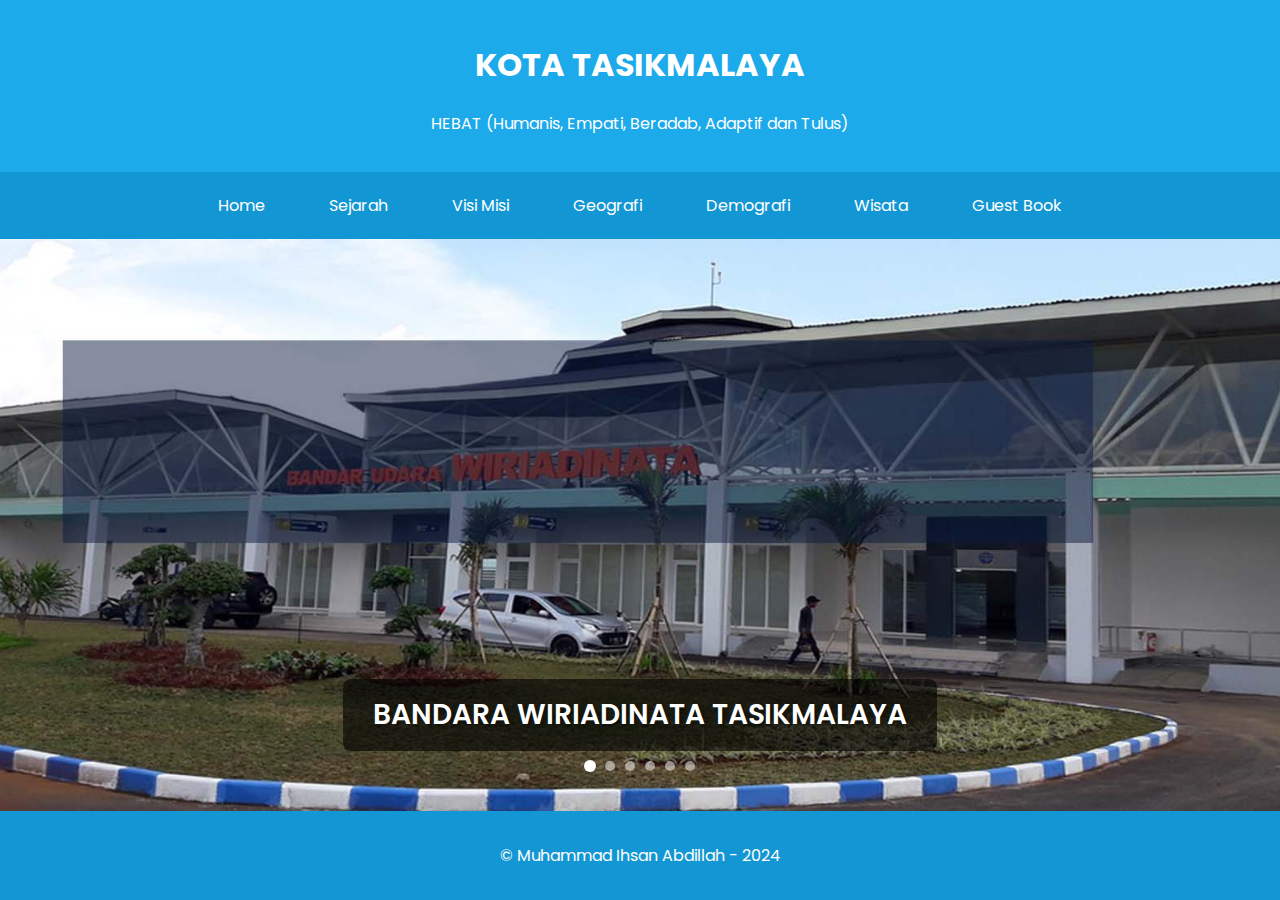
<file: index.html>
<!DOCTYPE html>
<html lang="id">
<head>
    <meta charset="UTF-8">
    <meta name="viewport" content="width=device-width, initial-scale=1.0">
    <title>Kota Tasikmalaya</title>
    <link rel="stylesheet" href="css/home.css">
    <link rel="icon" href="image/Seal_of_the_City_of_Tasikmalaya.svg">
    <link rel="preconnect" href="https://fonts.googleapis.com">
    <link rel="preconnect" href="https://fonts.gstatic.com" crossorigin>
    <link href="https://fonts.googleapis.com/css2?family=Arima:wght@100..700&family=Fira+Sans:ital,wght@0,100;0,200;0,300;0,400;0,500;0,600;0,700;0,800;0,900;1,100;1,200;1,300;1,400;1,500;1,600;1,700;1,800;1,900&family=Fredoka:wght@300..700&family=Oxanium:wght@200..800&family=Playfair+Display:ital,wght@0,400..900;1,400..900&family=Poppins:ital,wght@0,100;0,200;0,300;0,400;0,500;0,600;0,700;0,800;0,900;1,100;1,200;1,300;1,400;1,500;1,600;1,700;1,800;1,900&family=Quicksand:wght@300..700&family=Roboto+Condensed:ital,wght@0,100..900;1,100..900&display=swap" rel="stylesheet">
</head>
<body>
    <header class="ihsan-container">
        <div class="ihsan-header">
            <h1>KOTA TASIKMALAYA</h1>
            <p>HEBAT (Humanis, Empati, Beradab, Adaptif dan Tulus)</p>
        </div>

        <nav class="ihsan-navbar-container">
            <ul class="ihsan-nav-list">
                <li><a href="index.html">Home</a></li>
                <li><a href="menu/sejarah.html">Sejarah</a></li>
                <li><a href="menu/visimisi.html">Visi Misi</a></li>
                <li><a href="menu/geografi.html">Geografi</a></li>
                <li><a href="menu/demografi.html">Demografi</a></li>
                <li><a href="menu/tempat-wisata.html">Wisata</a></li>
                <li><a href="menu/contact.html">Guest Book</a></li>
            </ul>
        </nav>
    </header>

    <main>
        <div class="ihsan-wrapper ihsan-slider">
            <div class="ihsan-slide active">
                <img src="image/bandar_udara_wiriadinata.jpeg" alt="Bandara Wiriadinata">
                <div class="ihsan-text-overlay">BANDARA WIRIADINATA TASIKMALAYA</div>
            </div>
            <div class="ihsan-slide">
                <img src="image/situ_gede.jpg" alt="Wisata Situ Gede">
                <div class="ihsan-text-overlay">WISATA SITU GEDE TASIKMALAYA</div>
            </div>
            <div class="ihsan-progress-dots"></div>
        </div>
    </main>

    <footer>
        <p>&copy; Muhammad Ihsan Abdillah - 2024</p>
    </footer>

    <script src="js/script.js"></script>
</body>
</html>
</file>
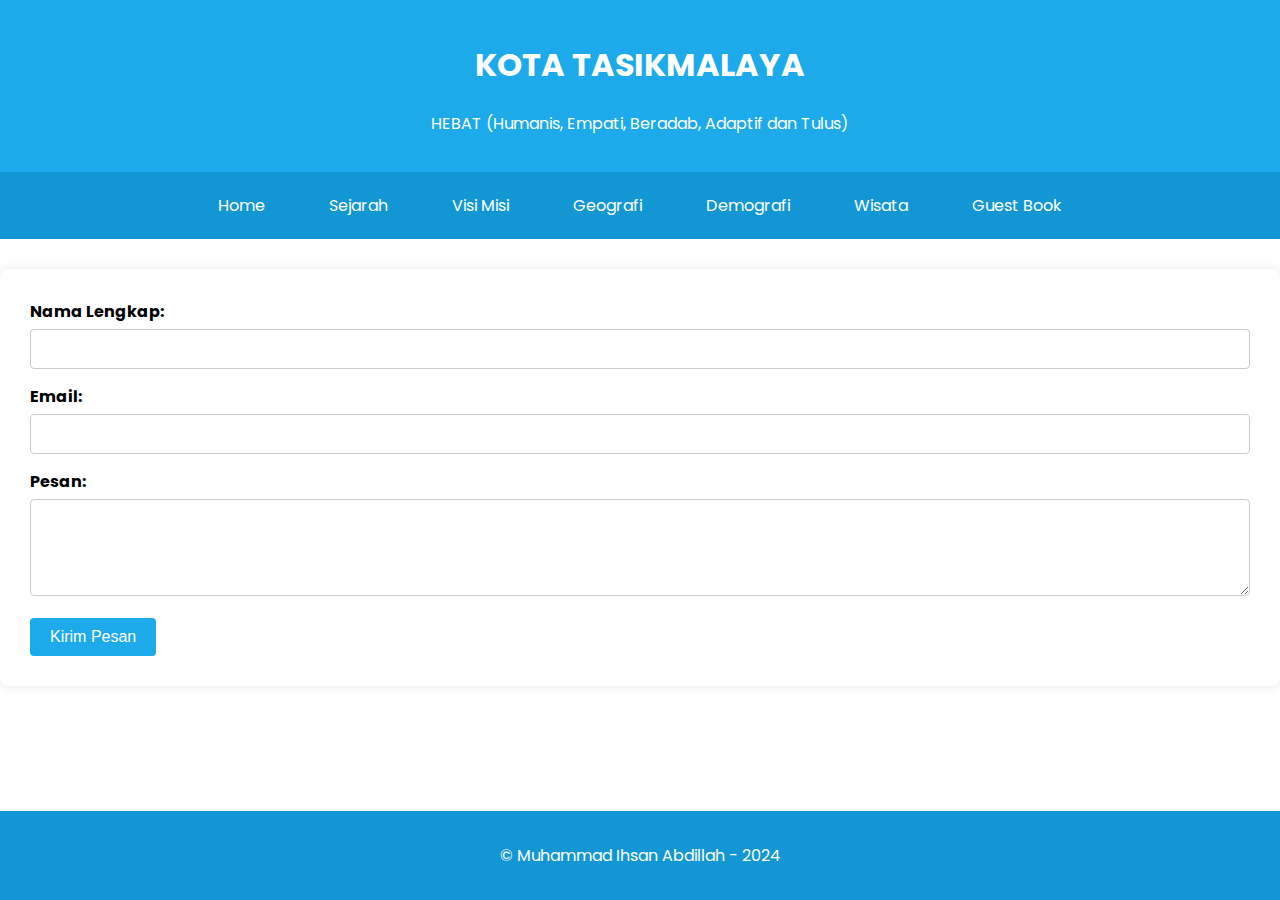
<file: menu/contact.html>
<!DOCTYPE html>
<html lang="id">
<head>
    <meta charset="UTF-8">
    <meta name="viewport" content="width=device-width, initial-scale=1.0">
    <title>Buku Tamu</title>
    <link rel="stylesheet" href="../css/home.css">
    <link rel="stylesheet" href="../css/sejarah.css">
    <link rel="stylesheet" href="../css/contact.css">
    <link rel="icon" href="../image/Seal_of_the_City_of_Tasikmalaya.svg">
    <link rel="preconnect" href="https://fonts.googleapis.com">
    <link rel="preconnect" href="https://fonts.gstatic.com" crossorigin>
    <link href="https://fonts.googleapis.com/css2?family=Arima:wght@100..700&family=Fira+Sans:ital,wght@0,100;0,200;0,300;0,400;0,500;0,600;0,700;0,800;0,900;1,100;1,200;1,300;1,400;1,500;1,600;1,700;1,800;1,900&family=Fredoka:wght@300..700&family=Oxanium:wght@200..800&family=Playfair+Display:ital,wght@0,400..900;1,400..900&family=Poppins:ital,wght@0,100;0,200;0,300;0,400;0,500;0,600;0,700;0,800;0,900;1,100;1,200;1,300;1,400;1,500;1,600;1,700;1,800;1,900&family=Quicksand:wght@300..700&family=Roboto+Condensed:ital,wght@0,100..900;1,100..900&display=swap" rel="stylesheet">
</head>
<body>
    <header class="ihsan-container">
        <div class="ihsan-header">
            <h1>KOTA TASIKMALAYA</h1>
            <p>HEBAT (Humanis, Empati, Beradab, Adaptif dan Tulus)</p>
        </div>

        <nav class="ihsan-navbar-container">
            <ul class="ihsan-nav-list">
                <li><a href="../index.html">Home</a></li>
                <li><a href="sejarah.html">Sejarah</a></li>
                <li><a href="visimisi.html">Visi Misi</a></li>
                <li><a href="geografi.html">Geografi</a></li>
                <li><a href="demografi.html">Demografi</a></li>
                <li><a href="tempat-wisata.html">Wisata</a></li>
                <li><a href="contact.html">Guest Book</a></li>
            </ul>
        </nav>
    </header>

    <main>
        <div class="ihsan-guestbook ihsan-wrapper">
            <form action="" method="POST" class="ihsan-guestbook-form">
                <div class="ihsan-form-group">
                    <label for="name">Nama Lengkap:</label>
                    <input type="text" id="name" name="name" required>
                </div>
    
                <div class="ihsan-form-group">
                    <label for="email">Email:</label>
                    <input type="email" id="email" name="email" required>
                </div>
    
                <div class="ihsan-form-group">
                    <label for="message">Pesan:</label>
                    <textarea id="message" name="message" rows="5" required></textarea>
                </div>
    
                <button type="submit" class="ihsan-submit-button">Kirim Pesan</button>
            </form>
        </div>
    </main>

    <footer>
        <p>&copy; Muhammad Ihsan Abdillah - 2024</p>
    </footer>

    <script src="../js/script.js"></script>
</body>
</html>
</file>
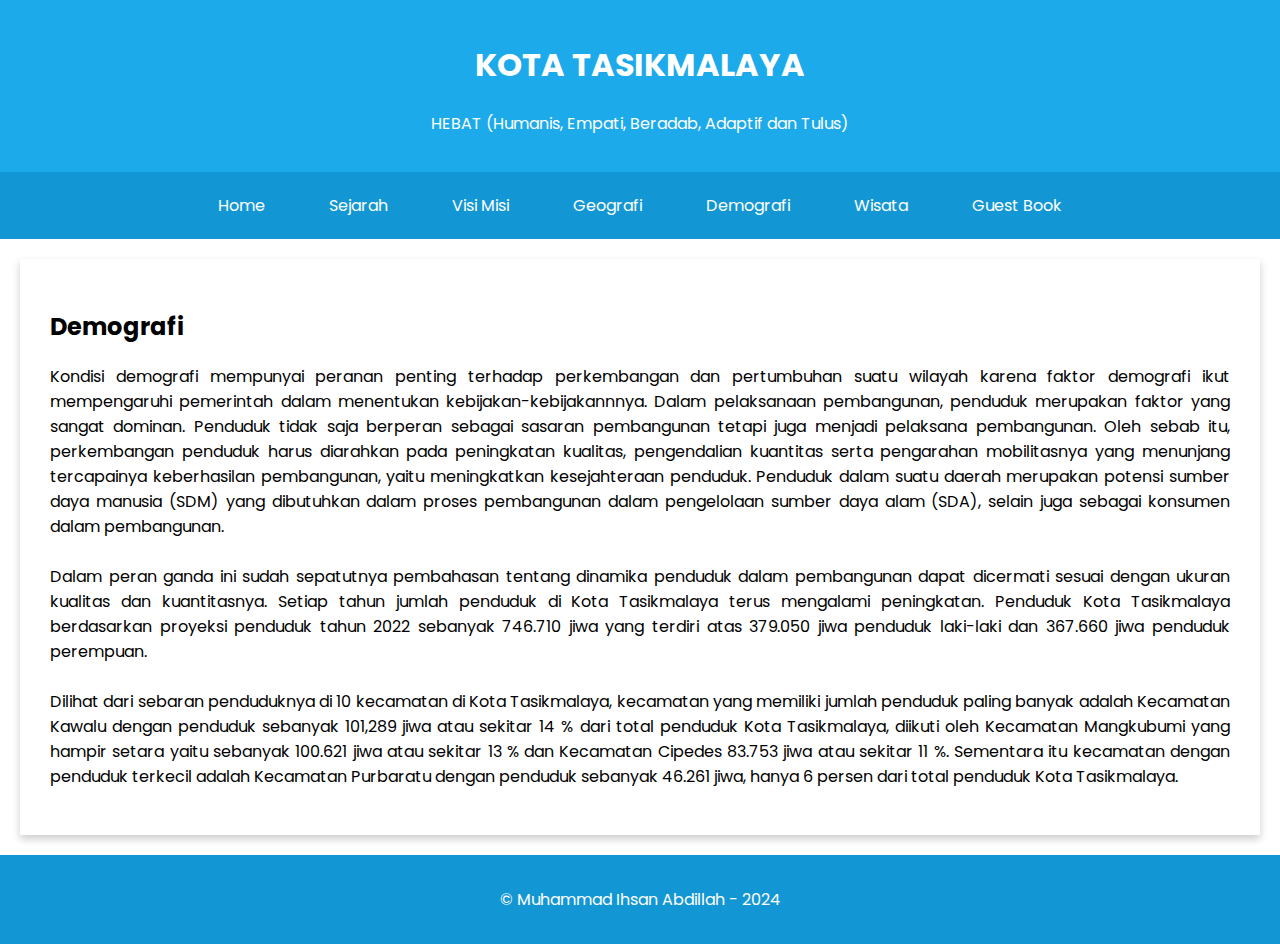
<file: menu/demografi.html>
<!DOCTYPE html>
<html lang="id">
<head>
    <meta charset="UTF-8">
    <meta name="viewport" content="width=device-width, initial-scale=1.0">
    <title>Kota Tasikmalaya</title>
    <link rel="stylesheet" href="../css/home.css">
    <link rel="stylesheet" href="../css/sejarah.css">
    <link rel="icon" href="../image/Seal_of_the_City_of_Tasikmalaya.svg">
    <link rel="preconnect" href="https://fonts.googleapis.com">
    <link rel="preconnect" href="https://fonts.gstatic.com" crossorigin>
    <link href="https://fonts.googleapis.com/css2?family=Arima:wght@100..700&family=Fira+Sans:ital,wght@0,100;0,200;0,300;0,400;0,500;0,600;0,700;0,800;0,900;1,100;1,200;1,300;1,400;1,500;1,600;1,700;1,800;1,900&family=Fredoka:wght@300..700&family=Oxanium:wght@200..800&family=Playfair+Display:ital,wght@0,400..900;1,400..900&family=Poppins:ital,wght@0,100;0,200;0,300;0,400;0,500;0,600;0,700;0,800;0,900;1,100;1,200;1,300;1,400;1,500;1,600;1,700;1,800;1,900&family=Quicksand:wght@300..700&family=Roboto+Condensed:ital,wght@0,100..900;1,100..900&display=swap" rel="stylesheet">
</head>
<body>
    <header class="ihsan-container">
        <div class="ihsan-header">
            <h1>KOTA TASIKMALAYA</h1>
            <p>HEBAT (Humanis, Empati, Beradab, Adaptif dan Tulus)</p>
        </div>

        <nav class="ihsan-navbar-container">
            <ul class="ihsan-nav-list">
                <li><a href="../index.html">Home</a></li>
                <li><a href="sejarah.html">Sejarah</a></li>
                <li><a href="visimisi.html">Visi Misi</a></li>
                <li><a href="geografi.html">Geografi</a></li>
                <li><a href="demografi.html">Demografi</a></li>
                <li><a href="tempat-wisata.html">Wisata</a></li>
                <li><a href="contact.html">Guest Book</a></li>
            </ul>
        </nav>
    </header>

    <main>
        <article id="ihsan-demografi" class="ihsan-wrapper">
            <h2>Demografi</h2>
            <p>
                Kondisi demografi mempunyai peranan penting terhadap perkembangan dan pertumbuhan suatu wilayah karena faktor demografi ikut mempengaruhi pemerintah dalam menentukan kebijakan-kebijakannnya. Dalam pelaksanaan pembangunan, penduduk merupakan faktor yang sangat dominan. Penduduk tidak saja berperan sebagai sasaran pembangunan tetapi juga menjadi pelaksana pembangunan. Oleh sebab itu, perkembangan penduduk harus diarahkan pada peningkatan kualitas, pengendalian kuantitas serta pengarahan mobilitasnya yang menunjang tercapainya keberhasilan pembangunan, yaitu meningkatkan kesejahteraan penduduk. Penduduk dalam suatu daerah merupakan potensi sumber daya manusia (SDM) yang dibutuhkan dalam proses pembangunan dalam pengelolaan sumber daya alam (SDA), selain juga sebagai konsumen dalam pembangunan.<br><br>

                Dalam peran ganda ini sudah sepatutnya pembahasan tentang dinamika penduduk dalam pembangunan dapat dicermati sesuai dengan ukuran kualitas dan kuantitasnya. Setiap tahun jumlah penduduk di Kota Tasikmalaya terus mengalami peningkatan. Penduduk Kota Tasikmalaya berdasarkan proyeksi penduduk tahun 2022 sebanyak 746.710 jiwa yang terdiri atas 379.050 jiwa penduduk laki-laki dan 367.660 jiwa penduduk perempuan.<br><br>

                Dilihat dari sebaran penduduknya di 10 kecamatan di Kota Tasikmalaya, kecamatan yang memiliki jumlah penduduk paling banyak adalah Kecamatan Kawalu dengan penduduk sebanyak 101,289 jiwa atau sekitar 14 % dari total penduduk Kota Tasikmalaya, diikuti oleh Kecamatan Mangkubumi yang hampir setara yaitu sebanyak 100.621 jiwa atau sekitar 13 % dan Kecamatan Cipedes 83.753 jiwa atau sekitar 11 %. Sementara itu kecamatan dengan penduduk terkecil adalah Kecamatan Purbaratu dengan penduduk sebanyak 46.261 jiwa, hanya 6 persen dari total penduduk Kota Tasikmalaya.
            </p>
        </article>
    </main>

    <footer>
        <p>&copy; Muhammad Ihsan Abdillah - 2024</p>
    </footer>

    <script src="../js/script.js"></script>
</body>
</html>
</file>
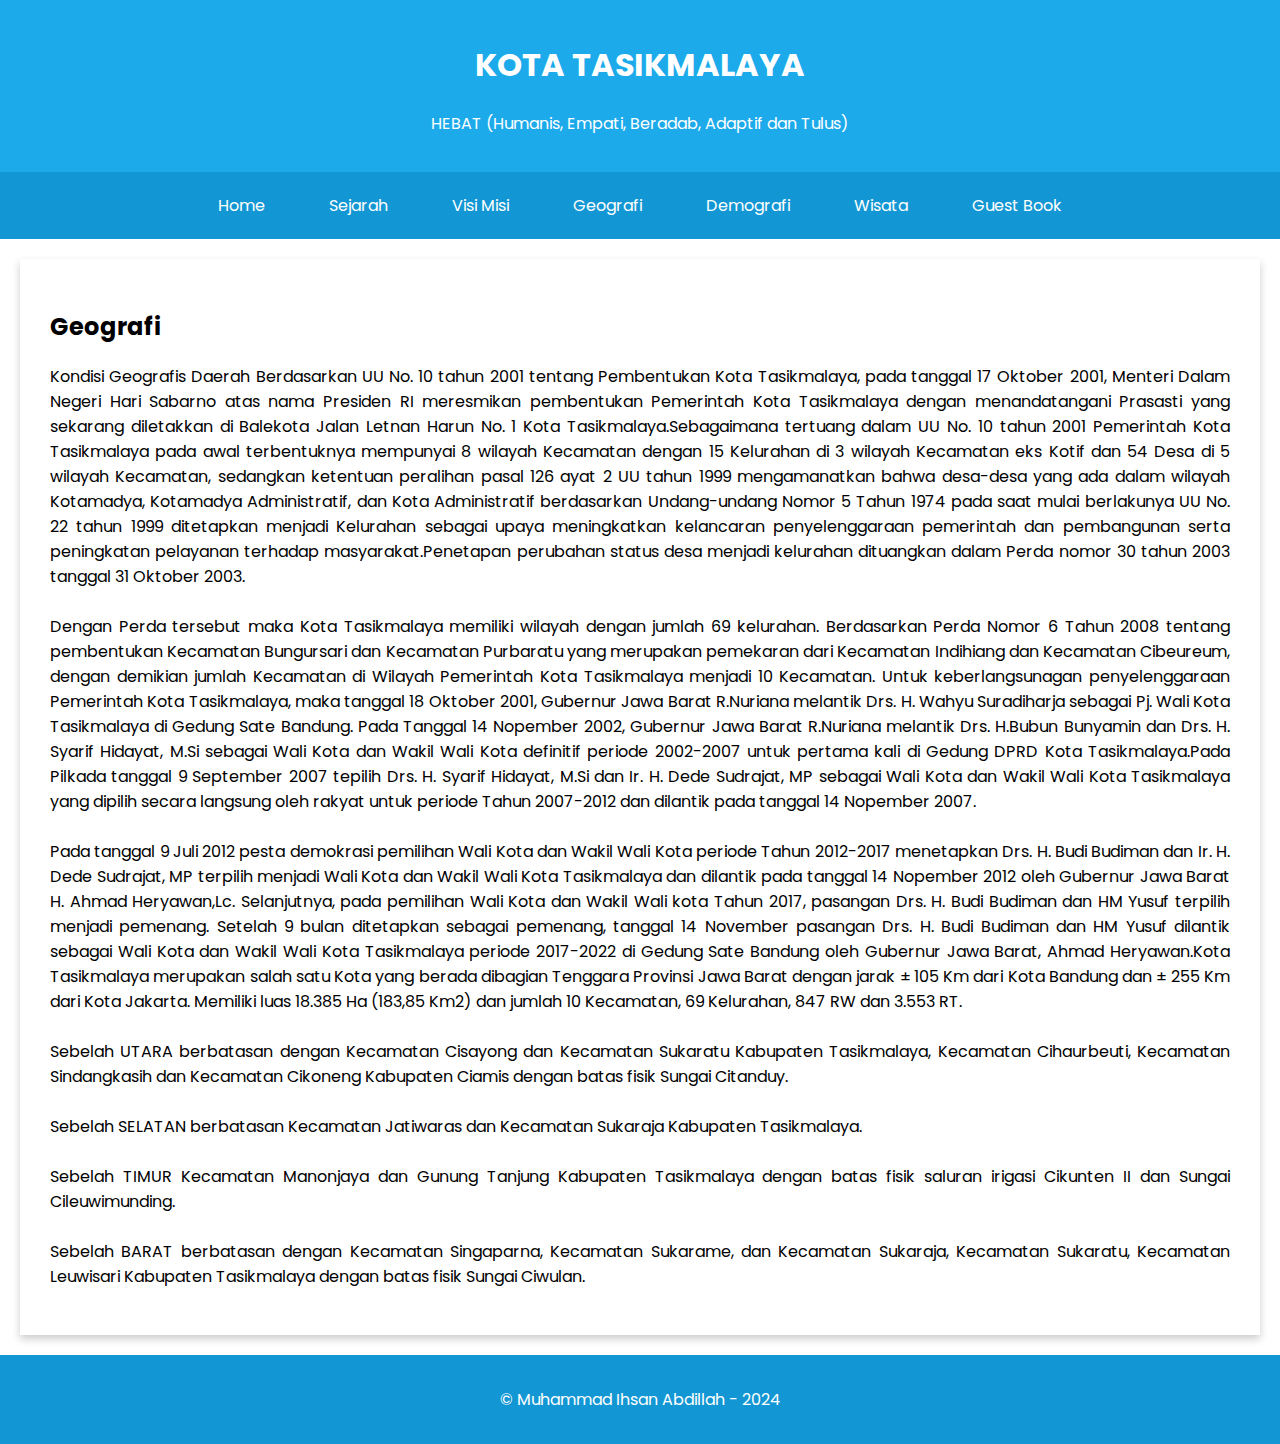
<file: menu/geografi.html>
<!DOCTYPE html>
<html lang="id">
<head>
    <meta charset="UTF-8">
    <meta name="viewport" content="width=device-width, initial-scale=1.0">
    <title>Kota Tasikmalaya</title>
    <link rel="stylesheet" href="../css/home.css">
    <link rel="stylesheet" href="../css/sejarah.css">
    <link rel="icon" href="../image/Seal_of_the_City_of_Tasikmalaya.svg">
    <link rel="preconnect" href="https://fonts.googleapis.com">
    <link rel="preconnect" href="https://fonts.gstatic.com" crossorigin>
    <link href="https://fonts.googleapis.com/css2?family=Arima:wght@100..700&family=Fira+Sans:ital,wght@0,100;0,200;0,300;0,400;0,500;0,600;0,700;0,800;0,900;1,100;1,200;1,300;1,400;1,500;1,600;1,700;1,800;1,900&family=Fredoka:wght@300..700&family=Oxanium:wght@200..800&family=Playfair+Display:ital,wght@0,400..900;1,400..900&family=Poppins:ital,wght@0,100;0,200;0,300;0,400;0,500;0,600;0,700;0,800;0,900;1,100;1,200;1,300;1,400;1,500;1,600;1,700;1,800;1,900&family=Quicksand:wght@300..700&family=Roboto+Condensed:ital,wght@0,100..900;1,100..900&display=swap" rel="stylesheet">
</head>
<body>
    <header class="ihsan-container">
        <div class="ihsan-header">
            <h1>KOTA TASIKMALAYA</h1>
            <p>HEBAT (Humanis, Empati, Beradab, Adaptif dan Tulus)</p>
        </div>

        <nav class="ihsan-navbar-container">
            <ul class="ihsan-nav-list">
                <li><a href="../index.html">Home</a></li>
                <li><a href="sejarah.html">Sejarah</a></li>
                <li><a href="visimisi.html">Visi Misi</a></li>
                <li><a href="geografi.html">Geografi</a></li>
                <li><a href="demografi.html">Demografi</a></li>
                <li><a href="tempat-wisata.html">Wisata</a></li>
                <li><a href="contact.html">Guest Book</a></li>
            </ul>
        </nav>
    </header>

    <main>
        <div id="ihsan-geografi" class="ihsan-wrapper">
            <h2>Geografi</h2>
            <p>
                Kondisi Geografis Daerah Berdasarkan UU No. 10 tahun 2001 tentang Pembentukan Kota Tasikmalaya, pada tanggal 17 Oktober 2001, Menteri Dalam Negeri Hari Sabarno atas nama Presiden RI meresmikan pembentukan Pemerintah Kota Tasikmalaya dengan menandatangani Prasasti yang sekarang diletakkan di Balekota Jalan Letnan Harun No. 1 Kota Tasikmalaya.Sebagaimana tertuang dalam UU No. 10 tahun 2001 Pemerintah Kota Tasikmalaya pada awal terbentuknya mempunyai 8 wilayah Kecamatan dengan 15 Kelurahan di 3 wilayah Kecamatan eks Kotif dan 54 Desa di 5 wilayah Kecamatan, sedangkan ketentuan peralihan pasal 126 ayat 2 UU tahun 1999 mengamanatkan bahwa desa-desa yang ada dalam wilayah Kotamadya, Kotamadya Administratif, dan Kota Administratif berdasarkan Undang-undang Nomor 5 Tahun 1974 pada saat mulai berlakunya UU No. 22 tahun 1999 ditetapkan menjadi Kelurahan sebagai upaya meningkatkan kelancaran penyelenggaraan pemerintah dan pembangunan serta peningkatan pelayanan terhadap masyarakat.Penetapan perubahan status desa menjadi kelurahan dituangkan dalam Perda nomor 30 tahun 2003 tanggal 31 Oktober 2003.<br><br>

                Dengan Perda tersebut maka Kota Tasikmalaya memiliki wilayah dengan jumlah 69 kelurahan. Berdasarkan Perda Nomor 6 Tahun 2008 tentang pembentukan Kecamatan Bungursari dan Kecamatan Purbaratu yang merupakan pemekaran dari Kecamatan Indihiang dan Kecamatan Cibeureum, dengan demikian jumlah Kecamatan di Wilayah Pemerintah Kota Tasikmalaya menjadi 10 Kecamatan. Untuk keberlangsunagan penyelenggaraan Pemerintah Kota Tasikmalaya, maka tanggal 18 Oktober 2001, Gubernur Jawa Barat R.Nuriana melantik Drs. H. Wahyu Suradiharja sebagai Pj. Wali Kota Tasikmalaya di Gedung Sate Bandung. Pada Tanggal 14 Nopember 2002, Gubernur Jawa Barat R.Nuriana melantik Drs. H.Bubun Bunyamin dan Drs. H. Syarif Hidayat, M.Si sebagai Wali Kota dan Wakil Wali Kota definitif periode 2002-2007 untuk pertama kali di Gedung DPRD Kota Tasikmalaya.Pada Pilkada tanggal 9 September 2007 tepilih Drs. H. Syarif Hidayat, M.Si dan Ir. H. Dede Sudrajat, MP sebagai Wali Kota dan Wakil Wali Kota Tasikmalaya yang dipilih secara langsung oleh rakyat untuk periode Tahun 2007-2012 dan dilantik pada tanggal 14 Nopember 2007.<br><br>
                
                Pada tanggal 9 Juli 2012 pesta demokrasi pemilihan Wali Kota dan Wakil Wali Kota periode Tahun 2012-2017 menetapkan Drs. H. Budi Budiman dan Ir. H. Dede Sudrajat, MP terpilih menjadi Wali Kota dan Wakil Wali Kota Tasikmalaya dan dilantik pada tanggal 14 Nopember 2012 oleh Gubernur Jawa Barat H. Ahmad Heryawan,Lc. Selanjutnya, pada pemilihan Wali Kota dan Wakil Wali kota Tahun 2017, pasangan Drs. H. Budi Budiman dan HM Yusuf terpilih menjadi pemenang. Setelah 9 bulan ditetapkan sebagai pemenang, tanggal 14 November pasangan Drs. H. Budi Budiman dan HM Yusuf dilantik sebagai Wali Kota dan Wakil Wali Kota Tasikmalaya periode 2017-2022 di Gedung Sate Bandung oleh Gubernur Jawa Barat, Ahmad Heryawan.Kota Tasikmalaya merupakan salah satu Kota yang berada dibagian Tenggara Provinsi Jawa Barat dengan jarak ± 105 Km dari Kota Bandung dan ± 255 Km dari Kota Jakarta. Memiliki luas 18.385 Ha (183,85 Km2) dan jumlah 10 Kecamatan, 69 Kelurahan, 847 RW dan 3.553 RT.<br><br>

                Sebelah UTARA berbatasan dengan Kecamatan Cisayong dan Kecamatan Sukaratu Kabupaten Tasikmalaya, Kecamatan Cihaurbeuti, Kecamatan Sindangkasih dan Kecamatan Cikoneng Kabupaten Ciamis dengan batas fisik Sungai Citanduy.<br><br>

                Sebelah SELATAN berbatasan Kecamatan Jatiwaras dan Kecamatan Sukaraja Kabupaten Tasikmalaya.<br><br>

                Sebelah TIMUR Kecamatan Manonjaya dan Gunung Tanjung Kabupaten Tasikmalaya dengan batas fisik saluran irigasi Cikunten II dan Sungai Cileuwimunding.<br><br>

                Sebelah BARAT berbatasan dengan Kecamatan Singaparna, Kecamatan Sukarame, dan Kecamatan Sukaraja, Kecamatan Sukaratu, Kecamatan Leuwisari Kabupaten Tasikmalaya dengan batas fisik Sungai Ciwulan.
            </p>
        </div>
    </main>

    <footer>
        <p>&copy; Muhammad Ihsan Abdillah - 2024</p>
    </footer>

    <script src="../js/script.js"></script>
</body>
</html>
</file>
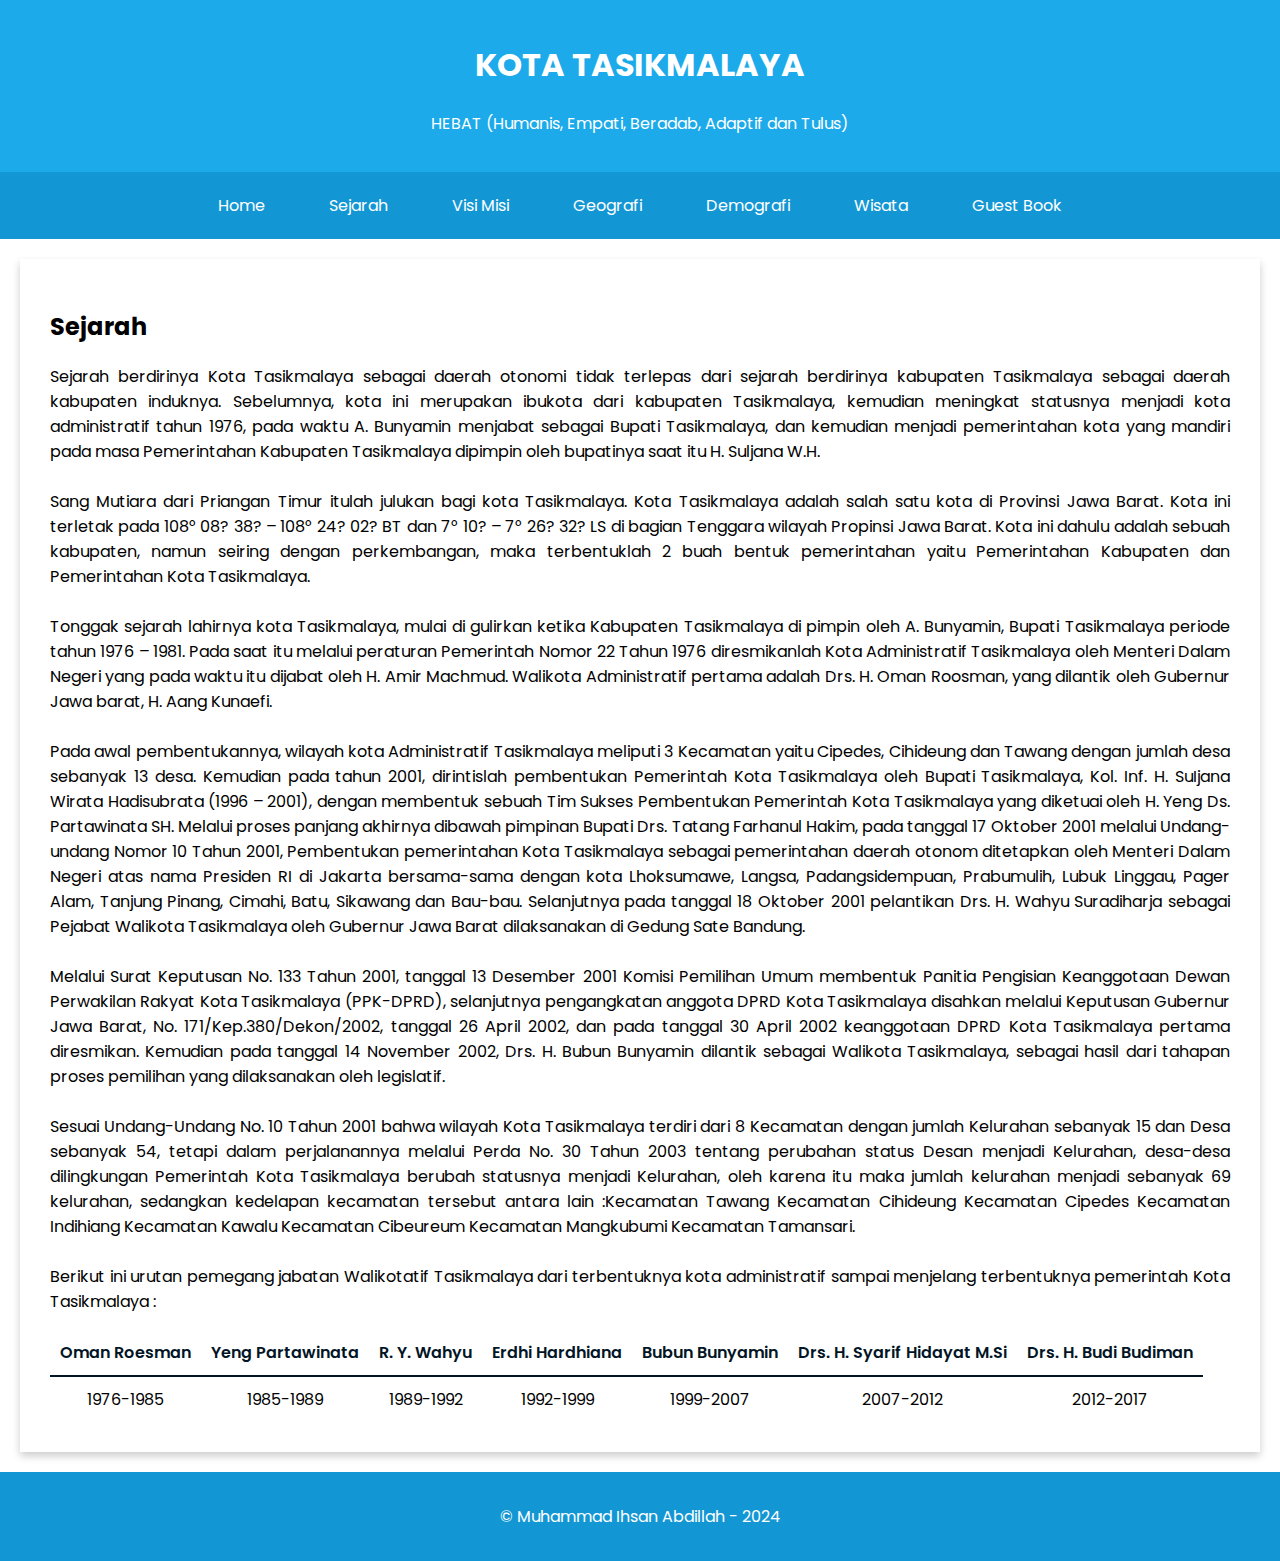
<file: menu/sejarah.html>
<!DOCTYPE html>
<html lang="en">
<head>
    <meta charset="UTF-8">
    <meta name="viewport" content="width=device-width, initial-scale=1.0">
    <title>Sejarah Kota Tasikmalaya</title>
    <link rel="stylesheet" href="../css/home.css">
    <link rel="stylesheet" href="../css/sejarah.css">
    <link rel="icon" href="../image/Seal_of_the_City_of_Tasikmalaya.svg">
    <link rel="preconnect" href="https://fonts.googleapis.com">
    <link rel="preconnect" href="https://fonts.gstatic.com" crossorigin>
    <link href="https://fonts.googleapis.com/css2?family=Arima:wght@100..700&family=Fira+Sans:ital,wght@0,100;0,200;0,300;0,400;0,500;0,600;0,700;0,800;0,900;1,100;1,200;1,300;1,400;1,500;1,600;1,700;1,800;1,900&family=Fredoka:wght@300..700&family=Oxanium:wght@200..800&family=Playfair+Display:ital,wght@0,400..900;1,400..900&family=Poppins:ital,wght@0,100;0,200;0,300;0,400;0,500;0,600;0,700;0,800;0,900;1,100;1,200;1,300;1,400;1,500;1,600;1,700;1,800;1,900&family=Quicksand:wght@300..700&family=Roboto+Condensed:ital,wght@0,100..900;1,100..900&display=swap" rel="stylesheet">
</head>
<body>
    <header class="ihsan-container">
        <div class="ihsan-header">
            <h1>KOTA TASIKMALAYA</h1>
            <p>HEBAT (Humanis, Empati, Beradab, Adaptif dan Tulus)</p>
        </div>

        <nav class="ihsan-navbar-container">
            <ul class="ihsan-nav-list">
                <li><a href="../index.html">Home</a></li>
                <li><a href="sejarah.html">Sejarah</a></li>
                <li><a href="visimisi.html">Visi Misi</a></li>
                <li><a href="geografi.html">Geografi</a></li>
                <li><a href="demografi.html">Demografi</a></li>
                <li><a href="tempat-wisata.html">Wisata</a></li>
                <li><a href="contact.html">Guest Book</a></li>
            </ul>
        </nav>
    </header>

    <main>
        <div id="ihsan-sejarah" class="ihsan-wrapper">
            <h2>Sejarah</h2>
            <p>
                Sejarah berdirinya Kota Tasikmalaya sebagai daerah otonomi tidak terlepas dari sejarah berdirinya kabupaten Tasikmalaya sebagai daerah kabupaten induknya. Sebelumnya, kota ini merupakan ibukota dari kabupaten Tasikmalaya, kemudian meningkat statusnya menjadi kota administratif tahun 1976, pada waktu A. Bunyamin menjabat sebagai Bupati Tasikmalaya, dan kemudian menjadi pemerintahan kota yang mandiri pada masa Pemerintahan Kabupaten Tasikmalaya dipimpin oleh bupatinya saat itu H. Suljana W.H.<br><br>

                Sang Mutiara dari Priangan Timur itulah julukan bagi kota Tasikmalaya. Kota Tasikmalaya adalah salah satu kota di Provinsi Jawa Barat. Kota ini terletak pada 108° 08? 38? – 108° 24? 02? BT dan 7° 10? – 7° 26? 32? LS di bagian Tenggara wilayah Propinsi Jawa Barat. Kota ini dahulu adalah sebuah kabupaten, namun seiring dengan perkembangan, maka terbentuklah 2 buah bentuk pemerintahan yaitu Pemerintahan Kabupaten dan Pemerintahan Kota Tasikmalaya.<br><br>

                Tonggak sejarah lahirnya kota Tasikmalaya, mulai di gulirkan ketika Kabupaten Tasikmalaya di pimpin oleh A. Bunyamin, Bupati Tasikmalaya periode tahun 1976 – 1981. Pada saat itu melalui peraturan Pemerintah Nomor 22 Tahun 1976 diresmikanlah Kota Administratif Tasikmalaya oleh Menteri Dalam Negeri yang pada waktu itu dijabat oleh H. Amir Machmud. Walikota Administratif pertama adalah Drs. H. Oman Roosman, yang dilantik oleh Gubernur Jawa barat, H. Aang Kunaefi.<br><br>

                Pada awal pembentukannya, wilayah kota Administratif Tasikmalaya meliputi 3 Kecamatan yaitu Cipedes, Cihideung dan Tawang dengan jumlah desa sebanyak 13 desa. Kemudian pada tahun 2001, dirintislah pembentukan Pemerintah Kota Tasikmalaya oleh Bupati Tasikmalaya, Kol. Inf. H. SuIjana Wirata Hadisubrata (1996 – 2001), dengan membentuk sebuah Tim Sukses Pembentukan Pemerintah Kota Tasikmalaya yang diketuai oleh H. Yeng Ds. Partawinata SH. Melalui proses panjang akhirnya dibawah pimpinan Bupati Drs. Tatang Farhanul Hakim, pada tanggal 17 Oktober 2001 melalui Undang-undang Nomor 10 Tahun 2001, Pembentukan pemerintahan Kota Tasikmalaya sebagai pemerintahan daerah otonom ditetapkan oleh Menteri Dalam Negeri atas nama Presiden RI di Jakarta bersama-sama dengan kota Lhoksumawe, Langsa, Padangsidempuan, Prabumulih, Lubuk Linggau, Pager Alam, Tanjung Pinang, Cimahi, Batu, Sikawang dan Bau-bau. Selanjutnya pada tanggal 18 Oktober 2001 pelantikan Drs. H. Wahyu Suradiharja sebagai Pejabat Walikota Tasikmalaya oleh Gubernur Jawa Barat dilaksanakan di Gedung Sate Bandung.<br><br>

                Melalui Surat Keputusan No. 133 Tahun 2001, tanggal 13 Desember 2001 Komisi Pemilihan Umum membentuk Panitia Pengisian Keanggotaan Dewan Perwakilan Rakyat Kota Tasikmalaya (PPK-DPRD), selanjutnya pengangkatan anggota DPRD Kota Tasikmalaya disahkan melalui Keputusan Gubernur Jawa Barat, No. 171/Kep.380/Dekon/2002, tanggal 26 April 2002, dan pada tanggal 30 April 2002 keanggotaan DPRD Kota Tasikmalaya pertama diresmikan. Kemudian pada tanggal 14 November 2002, Drs. H. Bubun Bunyamin dilantik sebagai Walikota Tasikmalaya, sebagai hasil dari tahapan proses pemilihan yang dilaksanakan oleh legislatif.<br><br>

                Sesuai Undang-Undang No. 10 Tahun 2001 bahwa wilayah Kota Tasikmalaya terdiri dari 8 Kecamatan dengan jumlah Kelurahan sebanyak 15 dan Desa sebanyak 54, tetapi dalam perjalanannya melalui Perda No. 30 Tahun 2003 tentang perubahan status Desan menjadi Kelurahan, desa-desa dilingkungan Pemerintah Kota Tasikmalaya berubah statusnya menjadi Kelurahan, oleh karena itu maka jumlah kelurahan menjadi sebanyak 69 kelurahan, sedangkan kedelapan kecamatan tersebut antara lain :Kecamatan Tawang Kecamatan Cihideung Kecamatan Cipedes Kecamatan Indihiang Kecamatan Kawalu Kecamatan Cibeureum Kecamatan Mangkubumi Kecamatan Tamansari.<br><br>

                Berikut ini urutan pemegang jabatan Walikotatif Tasikmalaya dari terbentuknya kota administratif sampai menjelang terbentuknya pemerintah Kota Tasikmalaya :<br>
            </p>

            <table>
                <tr class="ihsan-name">
                    <td>Oman Roesman</td>
                    <td>Yeng Partawinata</td>
                    <td>R. Y. Wahyu</td>
                    <td>Erdhi Hardhiana</td>
                    <td>Bubun Bunyamin</td>
                    <td>Drs. H. Syarif Hidayat M.Si</td>
                    <td>Drs. H. Budi Budiman</td>
                </tr>

                <tr>
                    <td>1976-1985</td>
                    <td>1985-1989</td>
                    <td>1989-1992</td>
                    <td>1992-1999</td>
                    <td>1999-2007</td>
                    <td>2007-2012</td>
                    <td>2012-2017</td>
                </tr>
            </table>
        </div>
    </main>

    <footer>
        <p>&copy; Muhammad Ihsan Abdillah - 2024</p>
    </footer>

    <script src="../js/script.js"></script>
</body>
</html>
</file>
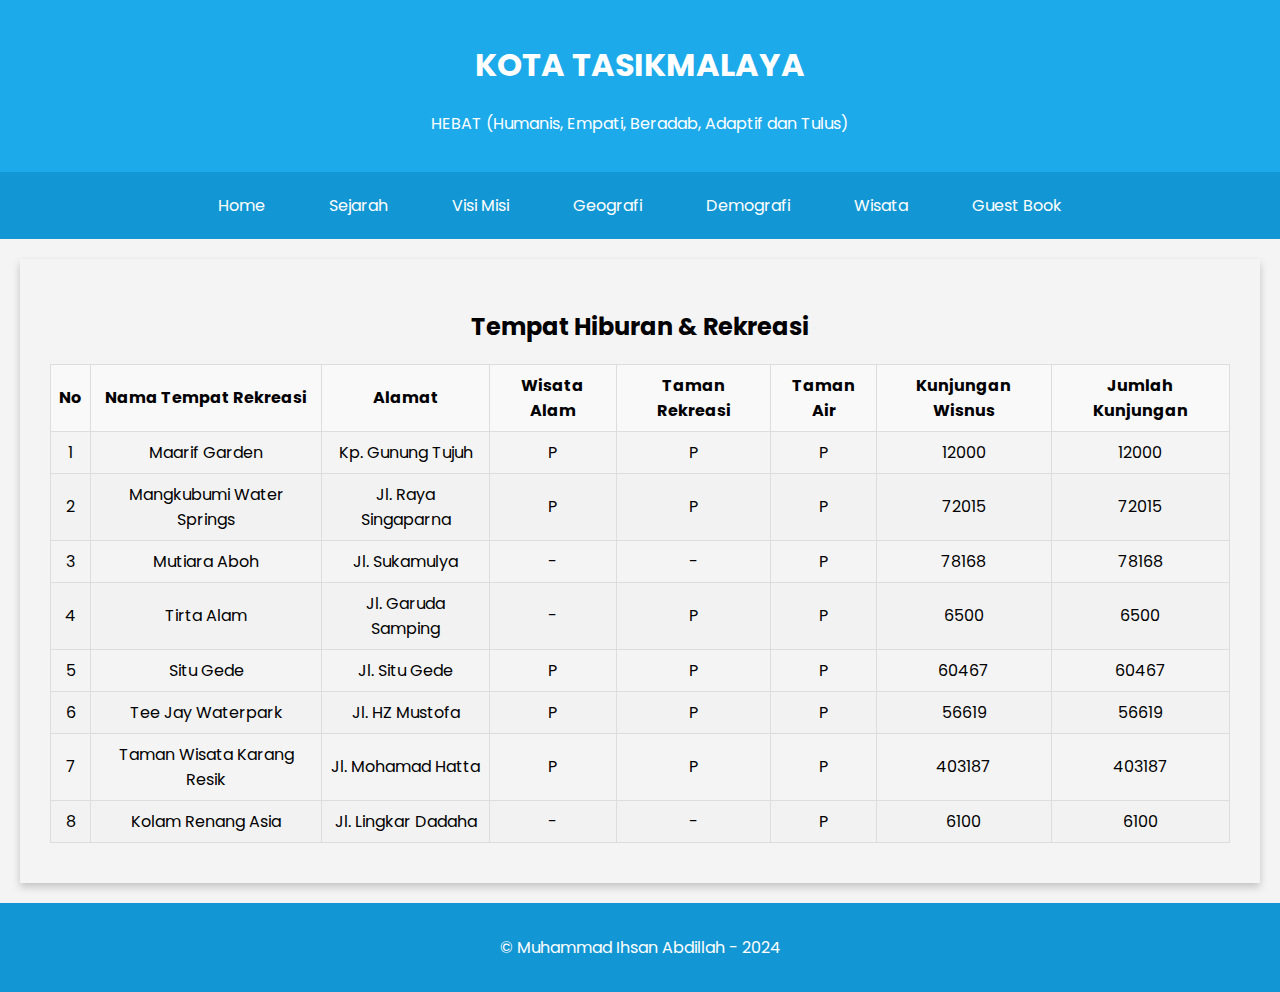
<file: menu/tempat-wisata.html>
<!DOCTYPE html>
<html lang="id">
<head>
    <meta charset="UTF-8">
    <meta name="viewport" content="width=device-width, initial-scale=1.0">
    <title>Kota Tasikmalaya</title>
    <link rel="stylesheet" href="../css/home.css">
    <link rel="stylesheet" href="../css/sejarah.css">
    <link rel="stylesheet" href="../css/tempat-wisata.css">
    <link rel="icon" href="../image/Seal_of_the_City_of_Tasikmalaya.svg">
    <link rel="preconnect" href="https://fonts.googleapis.com">
    <link rel="preconnect" href="https://fonts.gstatic.com" crossorigin>
    <link href="https://fonts.googleapis.com/css2?family=Arima:wght@100..700&family=Fira+Sans:ital,wght@0,100;0,200;0,300;0,400;0,500;0,600;0,700;0,800;0,900;1,100;1,200;1,300;1,400;1,500;1,600;1,700;1,800;1,900&family=Fredoka:wght@300..700&family=Oxanium:wght@200..800&family=Playfair+Display:ital,wght@0,400..900;1,400..900&family=Poppins:ital,wght@0,100;0,200;0,300;0,400;0,500;0,600;0,700;0,800;0,900;1,100;1,200;1,300;1,400;1,500;1,600;1,700;1,800;1,900&family=Quicksand:wght@300..700&family=Roboto+Condensed:ital,wght@0,100..900;1,100..900&display=swap" rel="stylesheet">
</head>
<body>
    <header class="ihsan-container">
        <div class="ihsan-header">
            <h1>KOTA TASIKMALAYA</h1>
            <p>HEBAT (Humanis, Empati, Beradab, Adaptif dan Tulus)</p>
        </div>

        <nav class="ihsan-navbar-container">
            <ul class="ihsan-nav-list">
                <li><a href="../index.html">Home</a></li>
                <li><a href="sejarah.html">Sejarah</a></li>
                <li><a href="visimisi.html">Visi Misi</a></li>
                <li><a href="geografi.html">Geografi</a></li>
                <li><a href="demografi.html">Demografi</a></li>
                <li><a href="tempat-wisata.html">Wisata</a></li>
                <li><a href="contact.html">Guest Book</a></li>
            </ul>
        </nav>
    </header>

    <main>
        <div id="ihsan-list-wisata" class="ihsan-wrapper">
            <h2>Tempat Hiburan & Rekreasi</h2>
            <table>
                <thead>
                    <tr>
                        <th>No</th>
                        <th>Nama Tempat Rekreasi</th>
                        <th>Alamat</th>
                        <th>Wisata Alam</th>
                        <th>Taman Rekreasi</th>
                        <th>Taman Air</th>
                        <th>Kunjungan Wisnus</th>
                        <th>Jumlah Kunjungan</th>
                    </tr>
                </thead>
                <tbody>
                    <tr>
                        <td data-label="No">1</td>
                        <td data-label="Nama Tempat">Maarif Garden</td>
                        <td data-label="Alamat">Kp. Gunung Tujuh</td>
                        <td data-label="Wisata Alam">P</td>
                        <td data-label="Taman Rekreasi">P</td>
                        <td data-label="Taman Air">P</td>
                        <td data-label="Kunjungan Wisnus">12000</td>
                        <td data-label="Jumlah Kunjungan">12000</td>
                    </tr>
                    <tr>
                        <td data-label="No">2</td>
                        <td data-label="Nama Tempat">Mangkubumi Water Springs</td>
                        <td data-label="Alamat">Jl. Raya Singaparna</td>
                        <td data-label="Wisata Alam">P</td>
                        <td data-label="Taman Rekreasi">P</td>
                        <td data-label="Taman Air">P</td>
                        <td data-label="Kunjungan Wisnus">72015</td>
                        <td data-label="Jumlah Kunjungan">72015</td>
                    </tr>
                    <tr>
                        <td data-label="No">3</td>
                        <td data-label="Nama Tempat">Mutiara Aboh</td>
                        <td data-label="Alamat">Jl. Sukamulya</td>
                        <td data-label="Wisata Alam">-</td>
                        <td data-label="Taman Rekreasi">-</td>
                        <td data-label="Taman Air">P</td>
                        <td data-label="Kunjungan Wisnus">78168</td>
                        <td data-label="Jumlah Kunjungan">78168</td>
                    </tr>
                    <tr>
                        <td data-label="No">4</td>
                        <td data-label="Nama Tempat">Tirta Alam</td>
                        <td data-label="Alamat">Jl. Garuda Samping</td>
                        <td data-label="Wisata Alam">-</td>
                        <td data-label="Taman Rekreasi">P</td>
                        <td data-label="Taman Air">P</td>
                        <td data-label="Kunjungan Wisnus">6500</td>
                        <td data-label="Jumlah Kunjungan">6500</td>
                    </tr>
                    <tr>
                        <td data-label="No">5</td>
                        <td data-label="Nama Tempat">Situ Gede</td>
                        <td data-label="Alamat">Jl. Situ Gede</td>
                        <td data-label="Wisata Alam">P</td>
                        <td data-label="Taman Rekreasi">P</td>
                        <td data-label="Taman Air">P</td>
                        <td data-label="Kunjungan Wisnus">60467</td>
                        <td data-label="Jumlah Kunjungan">60467</td>
                    </tr>
                    <tr>
                        <td data-label="No">6</td>
                        <td data-label="Nama Tempat">Tee Jay Waterpark</td>
                        <td data-label="Alamat">Jl. HZ Mustofa</td>
                        <td data-label="Wisata Alam">P</td>
                        <td data-label="Taman Rekreasi">P</td>
                        <td data-label="Taman Air">P</td>
                        <td data-label="Kunjungan Wisnus">56619</td>
                        <td data-label="Jumlah Kunjungan">56619</td>
                    </tr>
                    <tr>
                        <td data-label="No">7</td>
                        <td data-label="Nama Tempat">Taman Wisata Karang Resik</td>
                        <td data-label="Alamat">Jl. Mohamad Hatta</td>
                        <td data-label="Wisata Alam">P</td>
                        <td data-label="Taman Rekreasi">P</td>
                        <td data-label="Taman Air">P</td>
                        <td data-label="Kunjungan Wisnus">403187</td>
                        <td data-label="Jumlah Kunjungan">403187</td>
                    </tr>
                    <tr>
                        <td data-label="No">8</td>
                        <td data-label="Nama Tempat">Kolam Renang Asia</td>
                        <td data-label="Alamat">Jl. Lingkar Dadaha</td>
                        <td data-label="Wisata Alam">-</td>
                        <td data-label="Taman Rekreasi">-</td>
                        <td data-label="Taman Air">P</td>
                        <td data-label="Kunjungan Wisnus">6100</td>
                        <td data-label="Jumlah Kunjungan">6100</td>
                    </tr>
                </tbody>
            </table>
        </div>
    </main>

    <footer>
        <p>&copy; Muhammad Ihsan Abdillah - 2024</p>
    </footer>

    <script src="../js/script.js"></script>
</body>
</html>
</file>
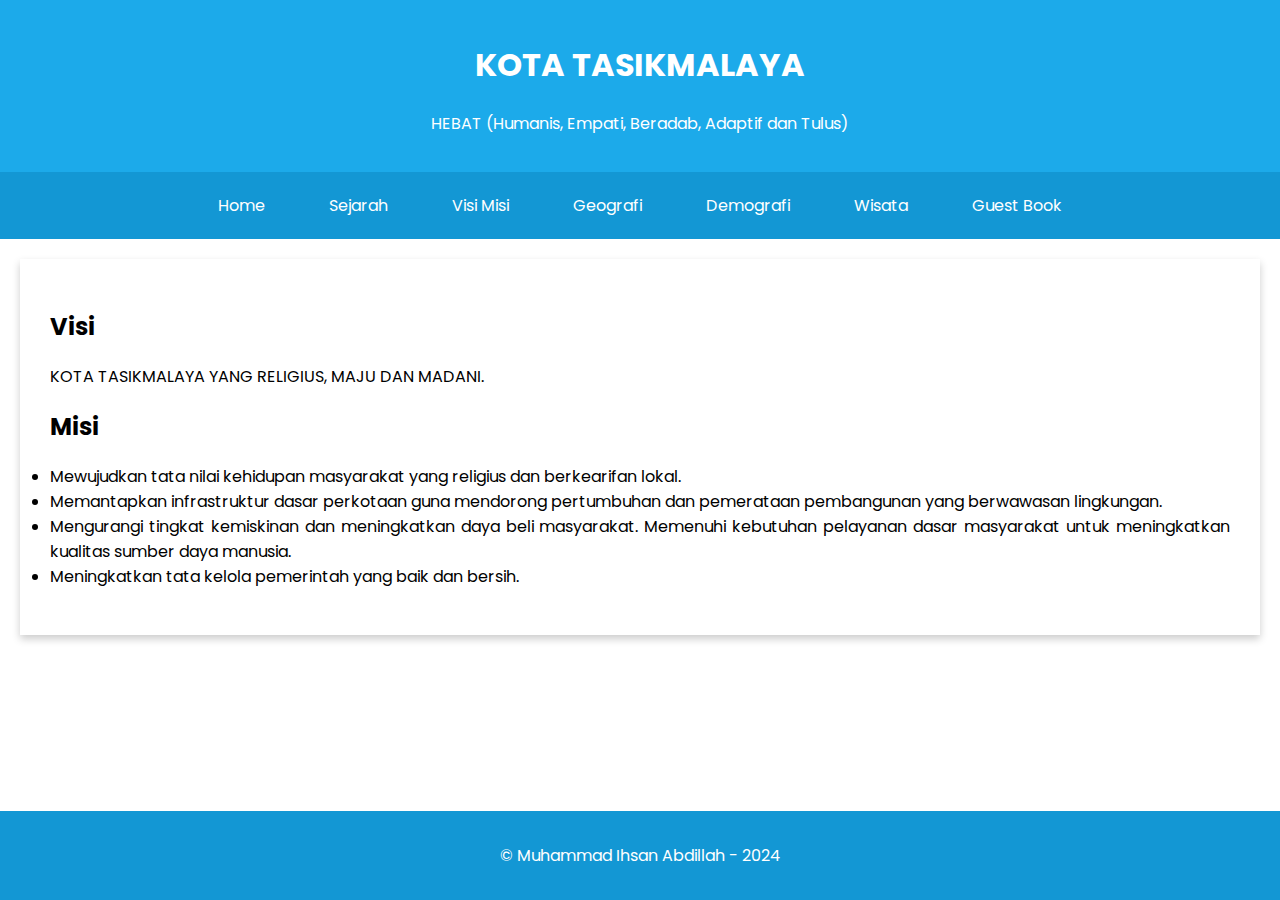
<file: menu/visimisi.html>
<!DOCTYPE html>
<html lang="id">
<head>
    <meta charset="UTF-8">
    <meta name="viewport" content="width=device-width, initial-scale=1.0">
    <title>Kota Tasikmalaya</title>
    <link rel="stylesheet" href="../css/home.css">
    <link rel="stylesheet" href="../css/sejarah.css">
    <link rel="icon" href="../image/Seal_of_the_City_of_Tasikmalaya.svg">
    <link rel="preconnect" href="https://fonts.googleapis.com">
    <link rel="preconnect" href="https://fonts.gstatic.com" crossorigin>
    <link href="https://fonts.googleapis.com/css2?family=Arima:wght@100..700&family=Fira+Sans:ital,wght@0,100;0,200;0,300;0,400;0,500;0,600;0,700;0,800;0,900;1,100;1,200;1,300;1,400;1,500;1,600;1,700;1,800;1,900&family=Fredoka:wght@300..700&family=Oxanium:wght@200..800&family=Playfair+Display:ital,wght@0,400..900;1,400..900&family=Poppins:ital,wght@0,100;0,200;0,300;0,400;0,500;0,600;0,700;0,800;0,900;1,100;1,200;1,300;1,400;1,500;1,600;1,700;1,800;1,900&family=Quicksand:wght@300..700&family=Roboto+Condensed:ital,wght@0,100..900;1,100..900&display=swap" rel="stylesheet">
</head>
<body>
    <header class="ihsan-container">
        <div class="ihsan-header">
            <h1>KOTA TASIKMALAYA</h1>
            <p>HEBAT (Humanis, Empati, Beradab, Adaptif dan Tulus)</p>
        </div>

        <nav class="ihsan-navbar-container">
            <ul class="ihsan-nav-list">
                <li><a href="../index.html">Home</a></li>
                <li><a href="sejarah.html">Sejarah</a></li>
                <li><a href="visimisi.html">Visi Misi</a></li>
                <li><a href="geografi.html">Geografi</a></li>
                <li><a href="demografi.html">Demografi</a></li>
                <li><a href="tempat-wisata.html">Wisata</a></li>
                <li><a href="contact.html">Guest Book</a></li>
            </ul>
        </nav>
    </header>

    <main>
        <article id="ihsan-visimisi" class="ihsan-wrapper">
            <h2>Visi</h2>
            <p>
                KOTA TASIKMALAYA YANG RELIGIUS, MAJU DAN MADANI.
            </p>

            <h2>Misi</h2>
            <p>
                <li>Mewujudkan tata nilai kehidupan masyarakat yang religius dan berkearifan lokal.</li>
                <li>Memantapkan infrastruktur dasar perkotaan guna mendorong pertumbuhan dan pemerataan pembangunan yang berwawasan lingkungan.</li>
                <li>Mengurangi tingkat kemiskinan dan meningkatkan daya beli masyarakat.
                Memenuhi kebutuhan pelayanan dasar masyarakat untuk meningkatkan kualitas sumber daya manusia.</li>
                <li>Meningkatkan tata kelola pemerintah yang baik dan bersih.</li>
            </p>
        </article>
    </main>

    <footer>
        <p>&copy; Muhammad Ihsan Abdillah - 2024</p>
    </footer>

    <script src="../js/script.js"></script>
</body>
</html>
</file>
<file: css/home.css>
/* style.css */
html {
    scroll-behavior: smooth;
    height: 100%;
}

* {
    box-sizing: border-box;
}

body {
    min-height: 100vh;
    margin: 0;
    font-family: "Poppins", Arial, sans-serif;
    display: flex;
    flex-direction: column;
}

header.ihsan-container {
    display: block;
    justify-content: center;
    align-items: center;
}

header.ihsan-container .ihsan-header {
    margin: 0;
    padding: 20px;
    text-align: center;
    background-color: #1caaea;
    color: white;
}

.ihsan-navbar-container {
    background-color: #1397d4;
    padding: 5px;
    position: sticky;
    top: 0;
    z-index: 999;
}

.ihsan-navbar-container .ihsan-nav-list {
    display: flex;
    gap: 4rem;
    padding-inline: 4rem;
    justify-content: center;
}

.ihsan-navbar-container .ihsan-nav-list li {
    list-style-type: none;
}

.ihsan-navbar-container .ihsan-nav-list li a {
    text-decoration: none;
    color: white;
}

.ihsan-navbar-container .ihsan-nav-list li:hover a {
    font-weight: 600;
    border-bottom: 2px solid white;
}

main {
    flex: 1;
    display: flex;
    flex-direction: column;
    min-height: 0;
}

.ihsan-wrapper {
    opacity: 0;
    transform: translateY(20px);
    transition: all 0.6s ease;
}

.ihsan-wrapper.fade-in {
    opacity: 1;
    transform: translateY(0);
}

.ihsan-slider {
    position: relative;
    flex: 1;
    overflow: hidden;
    background: #f0f0f0;
    min-height: 0;
}

.slide {
    position: absolute;
    top: 0;
    left: 0;
    width: 100%;
    height: 100%;
    opacity: 0;
    pointer-events: none;
    transform: scale(1.1);
    transition: all 0.8s ease-in-out;
}

.slide.active {
    opacity: 1;
    pointer-events: auto;
    transform: scale(1);
    z-index: 1;
}

.slide img {
    width: 100%;
    height: 100%;
    object-fit: cover;
}

.ihsan-text-overlay {
    position: absolute;
    bottom: 40px;
    left: 50%;
    transform: translateX(-50%);
    color: white;
    font-size: 28px;
    font-weight: 600;
    text-align: center;
    padding: 15px 30px;
    background: rgba(0, 0, 0, 0.6);
    border-radius: 8px;
    opacity: 0;
    transition: opacity 0.5s ease-in-out;
    text-shadow: 2px 2px 4px rgba(0, 0, 0, 0.5);
    z-index: 2;
    white-space: nowrap;
}

.slide.active .ihsan-text-overlay {
    opacity: 1;
}

.ihsan-progress-dots {
    position: absolute;
    bottom: 20px;
    left: 50%;
    transform: translateX(-50%);
    display: flex;
    gap: 10px;
    z-index: 3;
}

.dot {
    width: 10px;
    height: 10px;
    border-radius: 50%;
    background: rgba(255, 255, 255, 0.5);
    cursor: pointer;
    transition: all 0.3s ease;
}

.dot.active {
    background: white;
    transform: scale(1.2);
}

.dot:hover {
    background: rgba(255, 255, 255, 0.8);
}

footer {
    background-color: #1397d4;
    color: white;
    text-align: center;
    padding: 1rem 0;
    flex-shrink: 0;
    margin-top: auto;
}

@media screen and (max-width: 768px) {
    * {
        margin: 0;
        padding: 0;
    }

    .ihsan-navbar-container .ihsan-nav-list {
        gap: 2rem;
        padding-inline: 0.5rem;
        flex-wrap: wrap;
        justify-content: center;
    }

    .ihsan-navbar-container .ihsan-nav-list li {
        margin: 5px 10px;
    }

    .ihsan-slider {
        min-height: 400px;
    }

    .ihsan-text-overlay {
        font-size: 22px;
        padding: 12px 24px;
    }
}

@media screen and (max-width: 480px) {
    .ihsan-navbar-container .ihsan-nav-list {
        gap: 1.5rem;
    }

    .ihsan-navbar-container .ihsan-nav-list li {
        margin: 5px;
    }

    .ihsan-text-overlay {
        font-size: 18px;
        padding: 10px 20px;
    }
}

@media screen and (min-height: 800px) {
    .ihsan-text-overlay {
        bottom: 60px;
    }
    
    .ihsan-progress-dots {
        bottom: 40px;
    }
}
</file>
<file: css/sejarah.css>
.ihsan-wrapper {
    margin: 20px;
    box-shadow: 0 4px 8px 0 rgba(0, 0, 0, 0.2);
    opacity: 0;
    transform: translateY(20px);
    transition: all 0.6s ease;
}

.ihsan-wrapper.fade-in {
    opacity: 1;
    transform: translateY(0);
}

.ihsan-wrapper:hover {
    transform: translateY(-5px);
    transition: transform 0.3s ease;
}

#ihsan-sejarah,
#ihsan-visimisi,
#ihsan-geografi,
#ihsan-demografi,
#ihsan-list-wisata {
    padding: 30px;
    text-align: justify;
}

.ihsan-featured-img {
    width: 100%;
    max-height: 300px;
    object-fit: cover;
    object-position: center;
    border-radius: 3px;
}

#ihsan-sejarah table {
    border-spacing: 10px;
    border-collapse: collapse;
}

#ihsan-sejarah tr.ihsan-name {
    border-bottom: 2px solid #021526;
    color: #021526;
    font-weight: 600;
}

#ihsan-sejarah th,
#ihsan-sejarah td {
    padding: 10px;
}

#ihsan-sejarah td {
    text-align: center;
}

footer {
    background-color: #1397d4;
    color: white;
    text-align: center;
    padding: 1rem 0;
    flex-shrink: 0;
    margin-top: auto;
}

@media screen and (max-width: 1024px) {
    .ihsan-wrapper {
        margin: 20px;
    }

    #ihsan-sejarah,
    #ihsan-visimisi,
    #ihsan-geografi,
    #ihsan-demografi {
        padding: 20px;
    }

    #ihsan-sejarah th,
    #ihsan-sejarah td {
        padding: 8px;
    }
}

@media screen and (max-width: 768px) {
    * {
        margin: 0;
        padding: 0;
    }

    .ihsan-navbar-container .ihsan-nav-list {
        gap: 2rem;
        padding-inline: 0.5rem;
        flex-wrap: wrap;
        justify-content: center;
    }

    .ihsan-navbar-container .ihsan-nav-list li {
        margin: 5px 10px;
    }

    .ihsan-wrapper {
        margin: 15px;
    }

    #ihsan-sejarah,
    #ihsan-visimisi,
    #ihsan-geografi,
    #ihsan-demografi {
        padding: 15px;
    }

    #ihsan-sejarah h2,
    #ihsan-visimisi h2,
    #ihsan-geografi h2,
    #ihsan-demografi h2 {
        padding: 10px 0 5px 0;
    }

    #ihsan-sejarah th,
    #ihsan-sejarah td {
        padding: 6px;
    }
}

@media screen and (max-width: 480px) {
    .ihsan-navbar-container .ihsan-nav-list {
        gap: 1.5rem;
    }

    .ihsan-navbar-container .ihsan-nav-list li {
        margin: 5px;
    }

    .ihsan-wrapper {
        margin: 10px;
    }

    #ihsan-sejarah,
    #ihsan-visimisi,
    #ihsan-geografi,
    #ihsan-demografi {
        padding: 10px;
    }

    #ihsan-sejarah th,
    #ihsan-sejarah td {
        padding: 4px;
    }
}
</file>
<file: css/contact.css>
main {
    align-items: center;
}

.ihsan-guestbook {
    margin: 30px;
    padding: 30px;
    background-color: #ffffff;
    box-shadow: 0px 0px 10px rgba(0, 0, 0, 0.1);
    border-radius: 8px;
    width: 100%;
    max-width: 1400px;
}

.ihsan-guestbook-form .ihsan-form-group {
    margin-bottom: 15px;
}

.ihsan-guestbook-form label {
    display: block;
    font-weight: bold;
    margin-bottom: 5px;
}

.ihsan-guestbook-form input[type="text"],
.ihsan-guestbook-form input[type="email"],
.ihsan-guestbook-form textarea {
    width: 100%;
    padding: 10px;
    border: 1px solid #ccc;
    border-radius: 4px;
    font-size: 1em;
}

.ihsan-submit-button {
    background-color: #1caaea;
    color: white;
    padding: 10px 20px;
    border: none;
    border-radius: 4px;
    cursor: pointer;
    font-size: 1em;
}

.ihsan-submit-button:hover {
    background-color: #1397d4;
}
</file>
<file: css/tempat-wisata.css>
body {
    display: flex;
    justify-content: center;
    background-color: #f4f4f4;
}

.container {
    width: 80%;
    max-width: 1000px;
}

h2 {
    text-align: center;
    margin-bottom: 20px;
}

table {
    width: 100%;
    border-collapse: collapse;
    margin-bottom: 10px;
}

table th, table td {
    border: 1px solid #ddd;
    padding: 8px;
    text-align: center;
}

table th {
    background-color: #f9f9f9;
    font-weight: bold;
}

table tbody tr:nth-child(even) {
    background-color: #f2f2f2;
}

@media screen and (max-width: 768px) {
    .ihsan-wrapper {
        width: 100%;
        padding: 0 10px;
    }

    table th, table td {
        padding: 6px;
    }
}

@media screen and (max-width: 480px) {
    h2 {
        font-size: 20px;
    }

    thead {
        display: none;
    }

    table, tbody, td, tr {
        display: block;
        width: 100%;
    }

    table tr {
        margin-bottom: 15px;
        border: 1px solid #ddd;
    }

    table td {
        text-align: left;
        padding: 10px;
        position: relative;
        border: none;
        border-bottom: 1px solid #ddd;
    }

    table td::before {
        content: attr(data-label);
        font-weight: bold;
        position: absolute;
        left: 10px;
        width: 100px;
        display: inline-block;
    }

    table td {
        padding-left: 150px;
    }
}
</file>
